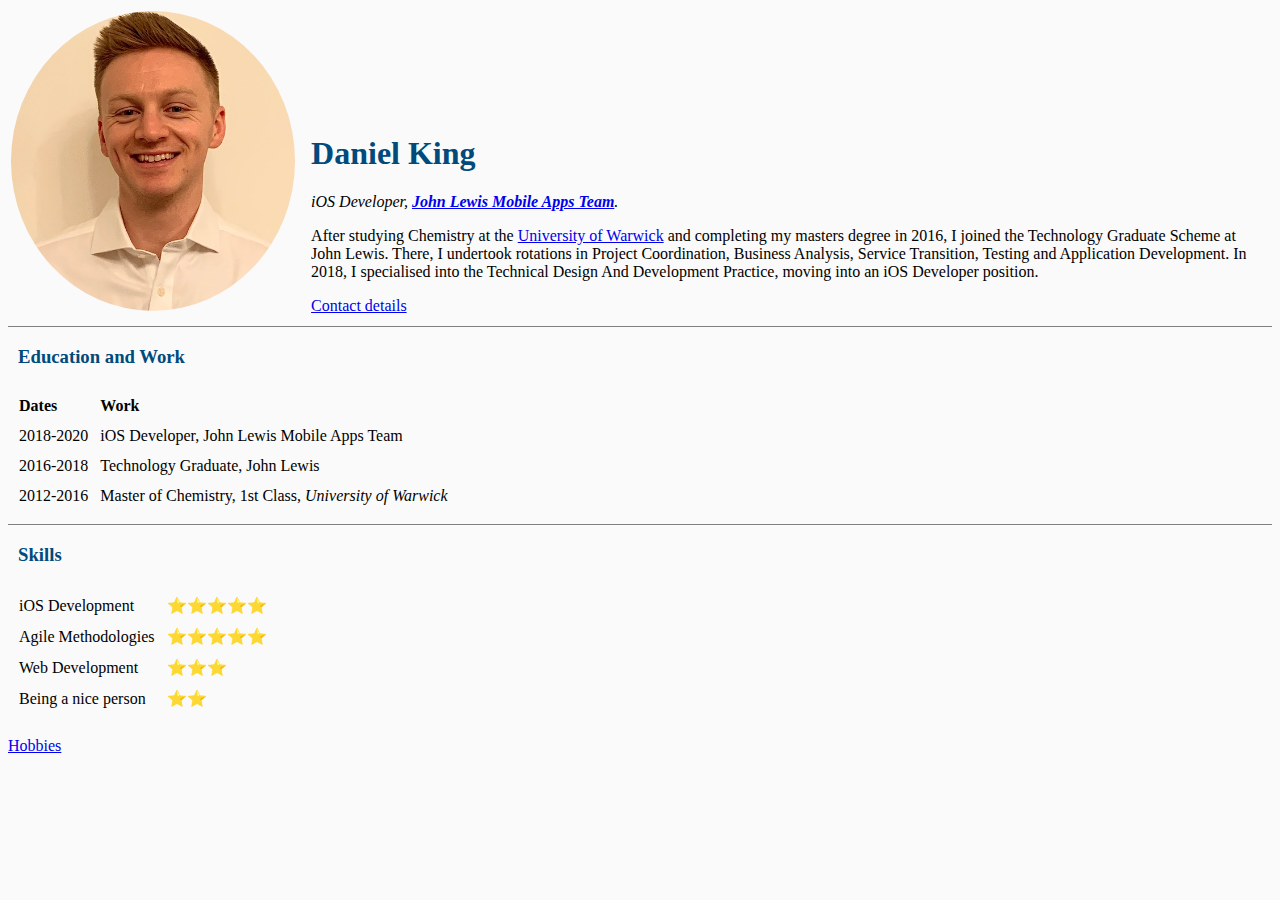
<file: index.html>
<!doctype html>
<html>

<head>
  <meta charset="utf-8">
  <title>Dan's Personal Site</title>
  <link rel="stylesheet" href="css/style.css">

<!-- Add some specific styling for the indent on the h3 on this page -->
  <style media="screen">
    h3 {
      text-indent: 10px;
    }
  </style>

</head>

<body>

  <table>
    <tbody>
      <tr>
        <td>
          <img class="Circular" src="Images/LinkedInSmall.jpg" alt="Image of Daniel King" style="height: 300px;">
        </td>

        <!-- Adding empty cells seems to work as a way of getting a bit more spacing between the cells -->
        <td>
        </td>

        <td>
        </td>

        <td>
        </td>

        <td>
          <h1>Daniel King</h1>
          <p><em>iOS Developer, <a href="http://engineering-principles.onejl.uk"><strong>John Lewis Mobile Apps Team</strong></a>.</em></p>
          <p>
            After studying Chemistry at the <a href="https://warwick.ac.uk">University of Warwick</a> and completing my masters degree in 2016, I joined the Technology Graduate Scheme at John Lewis. There, I undertook rotations in Project
            Coordination,
            Business Analysis, Service Transition,
            Testing and Application Development. In 2018, I specialised into the Technical Design And Development Practice, moving into an iOS Developer position.
          </p>

          <a href="contactdetails.html">Contact details</a>
        </td>
      </tr>
    </tbody>
  </table>

  <hr />

  <h3>Education and Work</h3>
  <table cellSpacing="10">
    <thead>
      <tr>
        <th>Dates</th>
        <th>Work</th>
      </tr>
    </thead>

    <tbody>
      <tr>
        <td>2018-2020</td>
        <td>iOS Developer, John Lewis Mobile Apps Team</td>
      </tr>
      <tr>
        <td>2016-2018</td>
        <td>Technology Graduate, John Lewis</td>
      </tr>
      <tr>
        <td>2012-2016</td>
        <td>Master of Chemistry, 1st Class, <em>University of Warwick</em></td>
      </tr>
    </tbody>
  </table>

  <hr/>

  <h3>Skills</h3>
  <table cellSpacing="10">
    <tr>
      <td>iOS Development</td>
      <td>⭐⭐⭐⭐⭐</td>
    </tr>
    <tr>
      <td>Agile Methodologies</td>
      <td>⭐⭐⭐⭐⭐</td>
    </tr>
    <tr>
      <td>Web Development</td>
      <td>⭐⭐⭐</td>
    </tr>
    <tr>
      <td>Being a nice person</td>
      <td>⭐⭐</td>
    </tr>
  </table>

  <br />

  <a href="hobbies.html">Hobbies</a>

</body>

</html>
</file>
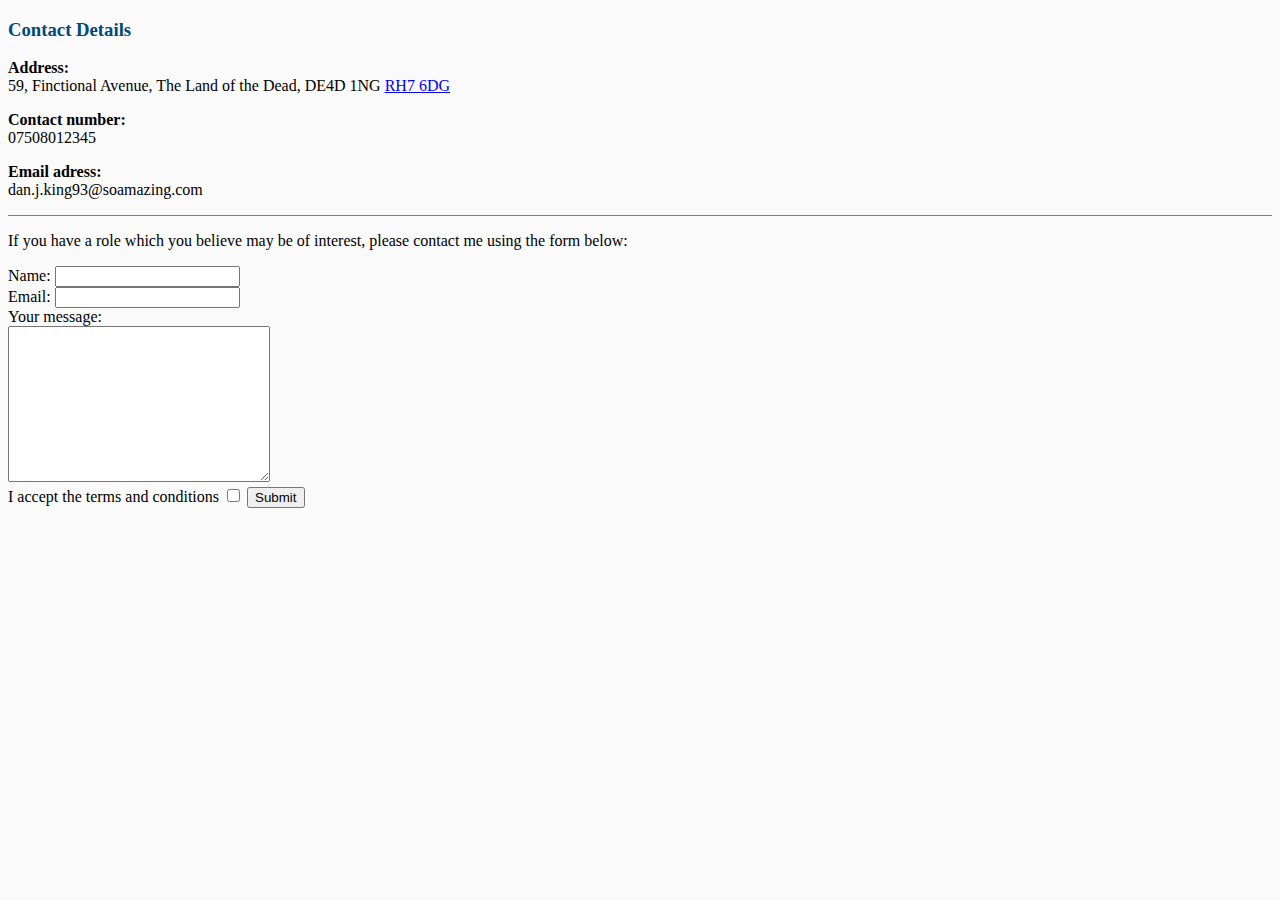
<file: contactdetails.html>
<!DOCTYPE html>
<html>
  <head>
    <meta charset="utf-8">
    <title>Contact Details</title>
    <link rel="stylesheet" href="css/style.css">
  </head>

  <body>

    <h3>Contact Details</h3>

    <p>
      <strong>Address:</strong>
      <br>
      59, Finctional Avenue, The Land of the Dead, DE4D 1NG <a href="https://www.google.com/maps/place/Crowhurst,+Lingfield+RH7+6DG/@51.1931634,-0.0236248,16z/data=!3m1!4b1!4m5!3m4!1s0x4875f816d98b4ee5:0x1f1d574601c1397c!8m2!3d51.192528!4d-0.0202964">RH7 6DG</a>
    </p>

    <p>
      <strong>Contact number:</strong>
      <br>
      07508012345
    </p>

    <p>
      <strong>Email adress:</strong>
      <br>
      dan.j.king93@soamazing.com
    </p>

    <hr>

    <p>
       If you have a role which you believe may be of interest, please contact me using the form below:
    </p>

    <form action="mailto:dan.j.king93@gmail.com" method="post" enctype="text/plain">

      <label>Name:</label>
      <input type="text" name="yourName">
      <br>
      <label>Email:</label>
      <input type="email" name="yourEmail">
      <br>
      <label>Your message:</label>
      <br>
      <textarea name="yourMessage" rows="10" cols="30"></textarea>
      <br>
      <label>I accept the terms and conditions</label>
      <input type="checkbox">
      <input type="submit">
    </form>

  </body>
</html>
</file>
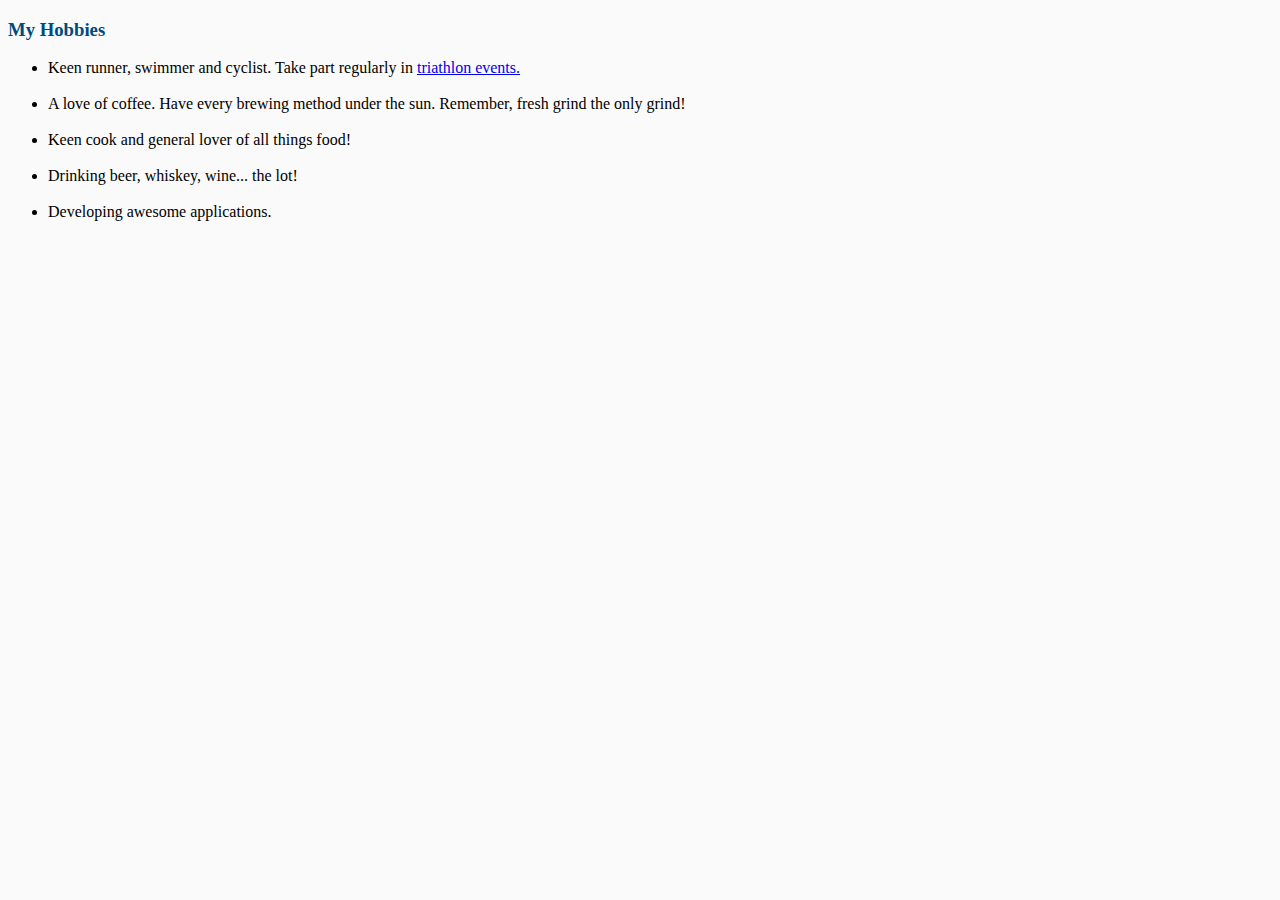
<file: hobbies.html>
<!DOCTYPE html>
<html>

<head>
  <meta charset="utf-8">
  <title>Dan's Hobbies</title>
  <link rel="stylesheet" href="css/style.css">
</head>

<body>

  <h3>My Hobbies</h3>

  <ul type="1">
    <li>Keen runner, swimmer and cyclist. Take part regularly in <a href="triathlonphotos.html">triathlon events.</a></li>
    <br>
    <li>A love of coffee. Have every brewing method under the sun. Remember, fresh grind the only grind!</li>
    <br>
    <li>Keen cook and general lover of all things food!</li>
    <br>
    <li>Drinking beer, whiskey, wine... the lot!</li>
    <br>
    <li>Developing awesome applications.</li>
  </ul>

</body>

</html>
</file>
<file: css/style.css>
body {
  background-color: #fafafa;
}

h1 {
  color: #004a7c;
  font-family: Georgia;
}

h3 {
  color: #004a7c;
  font-family: Georgia;
}

p {
  font-family: Georgia;
}

td {
  font-family: Georgia;
  vertical-align: bottom;
}

th {
  font-family: Georgia;
  text-align: left;
}

a {
  font-family: Georgia;
}

/* This is an example of using a pseudo class, which allows you to play with the appearance in given states*/
a:hover {
  color: darkgreen;
}

a:active {
  color: green;
}

form {
  font-family: Georgia;
}

hr {
  border-style: none;
  height: 1px;
  background-color: grey;
}

li {
  font-family: Georgia;
}

/* Note you can apply styles to specific classes using this method. You also have the method of using IDs, using the # syntax in CSS */
.Circular {
  border-radius: 100%;
}

/* When using CSS, inline and internal CSS override external CSS. CSS properties which are more specific override less specific properties. E.g. a style set on a specific class / ID
will be used above a style set generically over an element */
</file>
